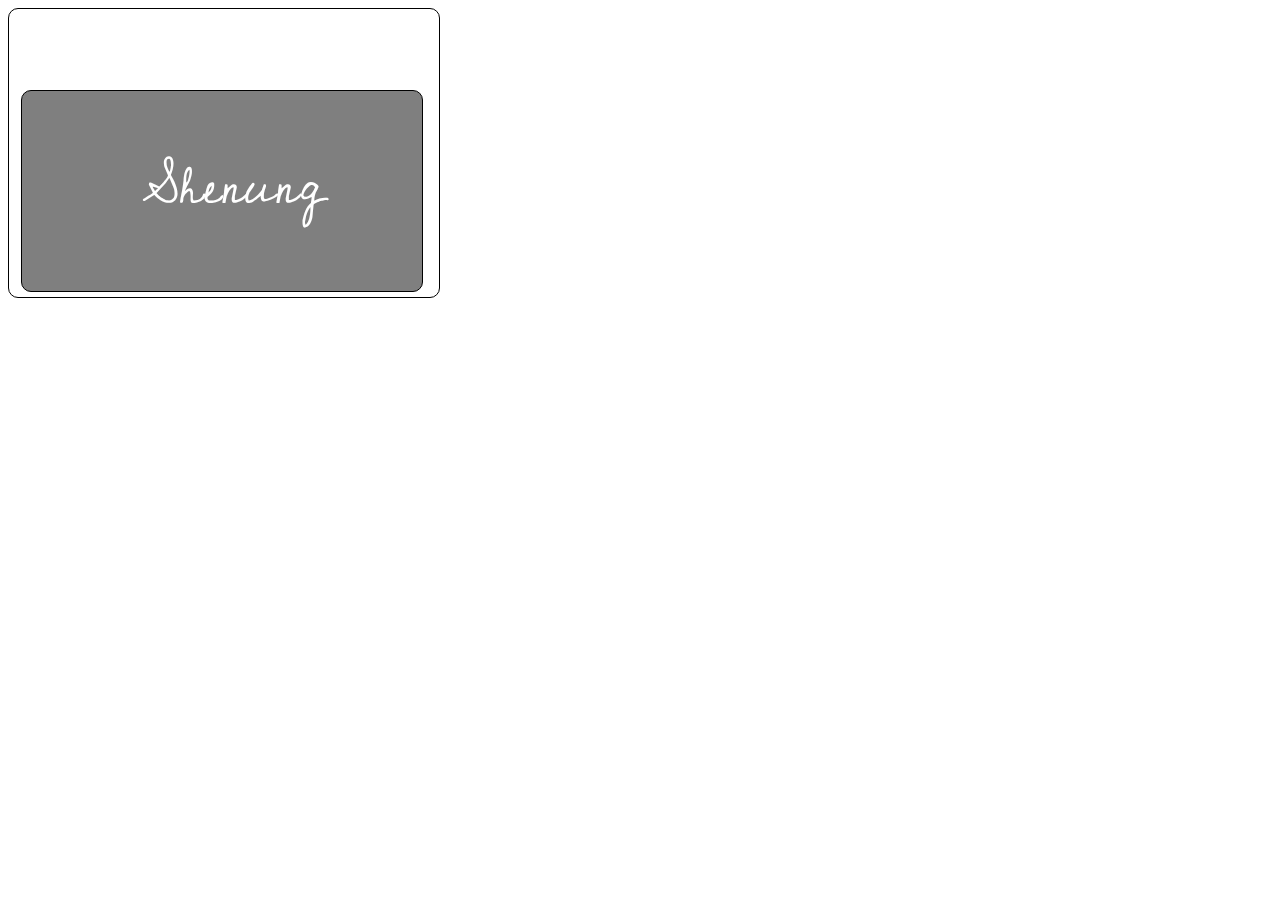
<file: general-components/hello-badge/index.html>
<!DOCTYPE html>
<html>
<head lang="en">
    <meta charset="UTF-8">
    <title>Componentization: Hello Badge</title>
    <link rel="stylesheet" href="/general-components/hello-badge/style.css">
    <link href='http://fonts.googleapis.com/css?family=Cedarville+Cursive' rel='stylesheet' type='text/css'>
</head>
<body>
<!-- Start HTML Content -->
<div id='mainContainer'>
  <header id='headContent'>
    <h1>Hello</h1>
    <h3>My Name Is:</h3>
  </header>
  <div id='innerContent'>
    <p>Shenung</p>
  </div>
</div>
<!-- Exercise instructions: Create a hello badge.  Because this is a "component", be sure it has
     its own CSS / JS files included -->

<!-- End HTML Content -->

</body>
</html>
</file>
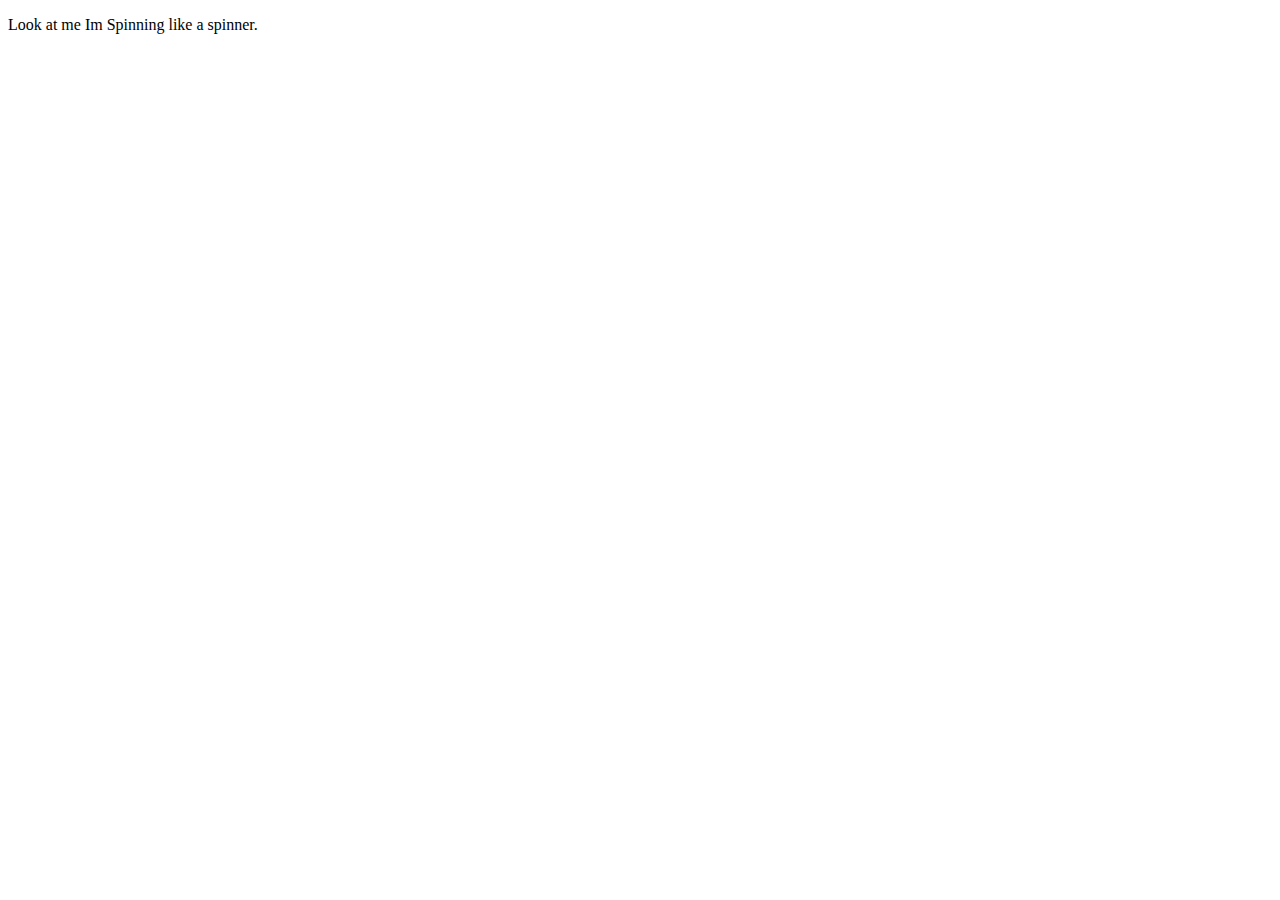
<file: general-components/waiting-spinner/index.html>
<!DOCTYPE html>
<html>
<head lang="en">
    <meta charset="UTF-8">
    <title>Componentization: Waiting Spinner</title>
    <link rel="stylesheet" href="/general-components/waiting-spinner/style.css">
</head>
<body>
<!-- Start HTML Content -->
<p>Look at me <span id="spin">Im Spinning</span> like a spinner. </p>
    <!-- Exercise instructions: Create a waiting spinner.  Because this is a "component", be sure it has
         its own CSS / JS files included -->

<!-- End HTML Content -->

</body>
</html>
</file>
<file: general-components/hello-badge/style.css>
#mainContainer{
  border: 1px solid black;
  border-radius: 10px;
  width: 430px;
  background-image: url(https://lh3.googleusercontent.com/-eRH2Ctfyv2Q/UwjWFXJMW3I/AAAAAAAAM-8/684qqKCY1lo/w346-h192/Yuka%2B60.jpg);
  background-size:100% 100%;        /*  Safari  */
    -khtml-background-size:100% 100%;         /*  Konqueror  */
  background-size: cover;
}

#headcontent{
  display: block;
}

h1{
  margin-left: 165px;
  margin-bottom: -25px;
  margin-top: 10px;
  color: white;
}

h3{
  margin-left: 150px;
  color: white;
}
p{
  color: white;
  margin-left: 120px;
}

#innerContent{
  font-family: 'Cedarville Cursive';
  font-size: 50px;
  -webkit-box-align: center;
  -webkit-align-items: center;
  -ms-flex-align: center;
  align-items: center;
  border: 1px solid black;
  width:400px;
  height:200px; 
  border-radius: 10px;
  margin-left: 12px;
  margin-bottom: 5px;
  background-color: rgba(0,0,0,.5)
}
</file>
<file: general-components/waiting-spinner/style.css>
#spin{
  -webkit-animation: iSpin 1s linear infinite;
  animation: iSpin 1s linear infinite;
}

@-webkit-keyframes iSpin {
  from {
    -webkit-transform: rotate(0deg);
    transform: rotate(0deg);
  }
  to {
    -webkit-transform: rotate(360deg);
    transform: rotate(360deg);
  }
}

@keyframes iSpin {
  from {
    -webkit-transform: rotate(0deg);
    transform: rotate(0deg);
  }
  to {
    -webkit-transform: rotate(360deg);
    transform: rotate(360deg);
  }
}
</file>
